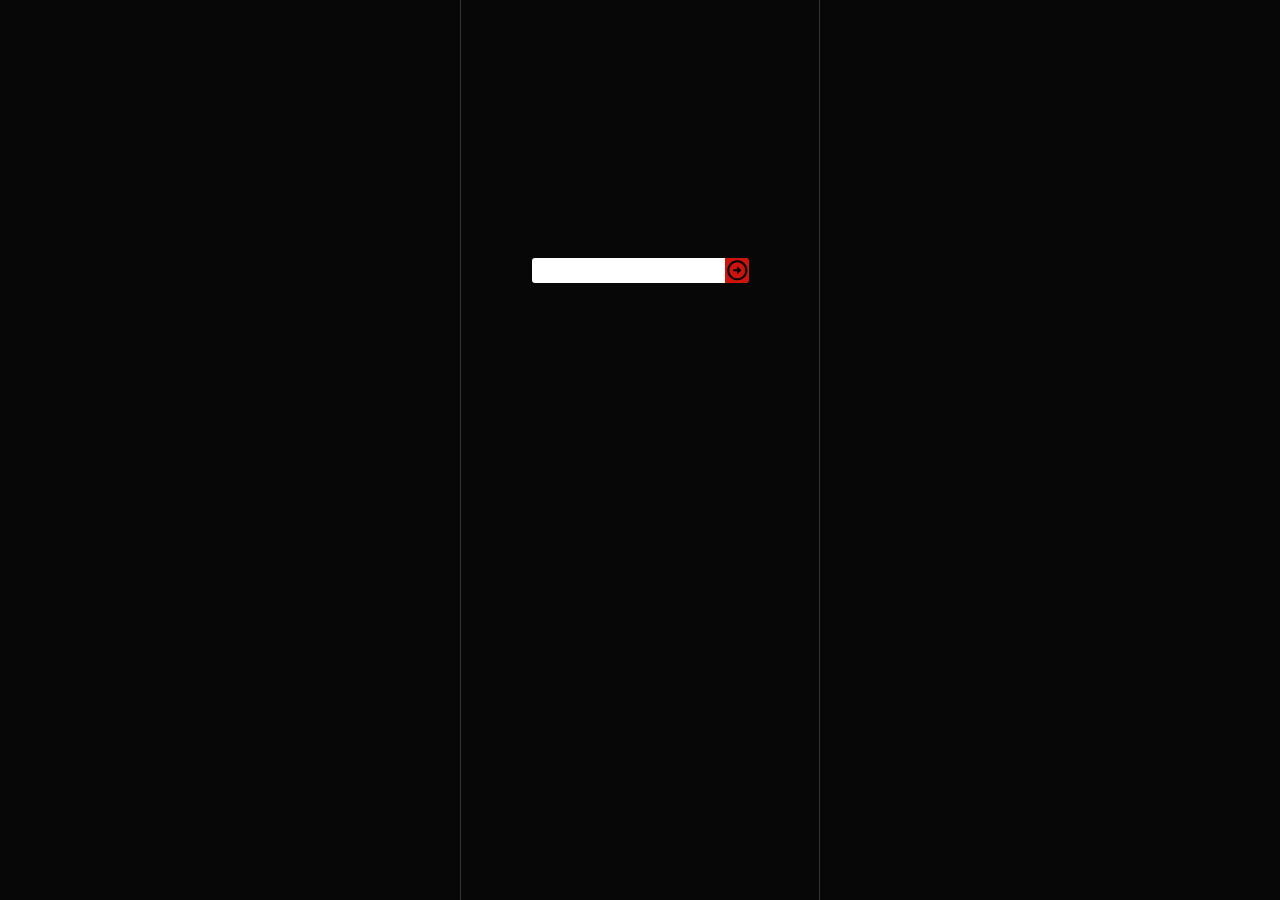
<file: index.html>
<!DOCTYPE html>
<html lang="en">

<head>
    <meta charset="UTF-8">
    <meta name="viewport" content="width=device-width, initial-scale=1.0">
    <title>Login</title>
    <link rel="icon" href="https://cdn-icons-png.flaticon.com/512/2617/2617511.png">

    <link rel="stylesheet" href="/main.css">
    <link href="https://fonts.cdnfonts.com/css/roslindale" rel="stylesheet">
    <style>
        @import url("https://fonts.googleapis.com/css2?family=Signika:wght@300;400;500;600;700&display=swap");
        @import url('https://fonts.googleapis.com/css2?family=Rubik:ital,wght@0,300;0,400;0,500;0,600;0,700;1,400&display=swap');
    </style>
    <script src="https://code.jquery.com/jquery-3.7.0.min.js"
        integrity="sha256-2Pmvv0kuTBOenSvLm6bvfBSSHrUJ+3A7x6P5Ebd07/g=" crossorigin="anonymous">
    </script>
    <link href='https://unpkg.com/boxicons@2.1.4/css/boxicons.min.css' rel='stylesheet'>


</head>

<body>
    <div class="main loginPage">
        <div class="mainContent">
            <form class="loginForm" id="loginForm" onsubmit="return false">
                <input type="password" maxlength="6" class="myInputPass" id="passInput" autocomplete="off">
                <a class="loginBtn" onclick="handleSubmit()"><i class='bx bx-right-arrow-circle'></i></a>
            </form>
        </div>
    </div>
    <script>
        let expItem = localStorage.getItem("expItem");
        let loginItem = sessionStorage.getItem("loginItem");
        if (loginItem !== null && Date.now() < expItem * 1) {
            window.location.href = './main.html';
        }
    </script>
    <script src="./index.js"></script>
</body>

</html>
</file>
<file: main.css>
@font-face {
  font-family: "basier";
  src: url("./fonts/basiersquare-regular-webfont.woff2") format("woff2");
  font-weight: normal;
  font-style: normal;
}

@font-face {
  src: url("./fonts/roslindale/Roslindale-DisplayRegular-Testing.woff2") format("woff2");
  font-family: "Roslindale";
  font-weight: normal;
  font-style: normal;
}

@font-face {
  src: url("./fonts/roslindale/Roslindale-DisplayCondensedLightItalic-Testing.woff2") format("woff2");
  font-family: "Roslindale";
  font-weight: normal;
  font-style: italic;
}

@font-face {
  src: url("./fonts/roslindale/Roslindale-TextItalic-Testing.woff2") format("woff2");
  font-family: "Roslindale";
  font-weight: bold;
  font-style: italic;
}


@font-face {
  font-family: "nyt-cheltenham";
  src: url("./fonts/cheltenham/cheltenham-normal-300.ttf");
  font-style: normal;
  font-weight: 300;
}

@font-face {
  font-family: "nyt-cheltenham";
  src: url("./fonts/cheltenham/cheltenham-italic-300.ttf");
  font-style: italic;
  font-weight: 300;
}

@font-face {
  font-family: "nyt-cheltenham";
  src: url("./fonts/cheltenham/cheltenham-normal-400.ttf");
  font-style: normal;
  font-weight: 400;
}

@font-face {
  font-family: "nyt-cheltenham";
  src: url("./fonts/cheltenham/cheltenham-italic-400.ttf");
  font-style: italic;
  font-weight: 400;
}

@font-face {
  font-family: "nyt-cheltenham";
  src: url("./fonts/cheltenham/cheltenham-normal-500.ttf");
  font-style: normal;
  font-weight: 500;
}

@font-face {
  font-family: "nyt-cheltenham";
  src: url("./fonts/cheltenham/cheltenham-italic-500.ttf");
  font-style: italic;
  font-weight: 500;
}

@font-face {
  font-family: "nyt-cheltenham";
  src: url("./fonts/cheltenham/cheltenham-normal-700.ttf");
  font-style: normal;
  font-weight: 700;
}

@font-face {
  font-family: "nyt-cheltenham";
  src: url("./fonts/cheltenham/cheltenham-italic-700.ttf");
  font-style: italic;
  font-weight: 700;
}

@font-face {
  font-family: "nyt-imperial";
  src: url("./fonts/imperial/imperial-normal-500.ttf");
  font-style: normal;
  font-weight: 500;
}

@font-face {
  font-family: "nyt-imperial";
  src: url("./fonts/imperial/imperial-italic-500.ttf");
  font-style: italic;
  font-weight: 500;
}

@font-face {
  font-family: "nyt-imperial";
  src: url("./fonts/imperial/imperial-normal-600.ttf");
  font-style: normal;
  font-weight: 600;
}

@font-face {
  font-family: "nyt-imperial";
  src: url("./fonts/imperial/imperial-italic-600.ttf");
  font-style: italic;
  font-weight: 600;
}

@font-face {
  font-family: "nyt-imperial";
  src: url("./fonts/imperial/imperial-normal-700.ttf");
  font-style: normal;
  font-weight: 700;
}

@font-face {
  font-family: "nyt-imperial";
  src: url("./fonts/imperial/imperial-italic-700.ttf");
  font-style: italic;
  font-weight: 700;
}

@font-face {
  font-family: "Breitkopf";
  src: url("./fonts/BreitkopfFraktur.ttf");
  font-style: normal;
  font-weight: 400;
}

* {
  box-sizing: border-box;
  padding: 0;
  margin: 0;
}

html {
  scroll-behavior: smooth;
}

body {
  height: 100vh;
  width: 100vw;
  text-rendering: optimizeLegibility;
}

.main {
  position: relative;
  width: 100%;
  height: 100%;
  overflow: hidden;
  display: flex;
  justify-content: center;
  align-items: center;
}

.imageView {
  width: calc(100% - 630px);
  height: 100%;
  display: flex;
  flex-direction: column;
  position: relative;
}

.vocabContainer {
  width: 360px;
  height: 100%;
  display: flex;
  flex-direction: column;
  border-left: 1px solid #343434;
  border-right: 1px solid #343434;
  overflow: hidden;
}

.mainFixed {
  width: 100%;
  height: 100%;
  background: #0c0c0c;
  position: relative;
}

.mainFixedContent {
  width: 100%;
  height: 100%;
  background-size: cover;
  background-position: 9%;
}

.mainFixedBottom {
  position: fixed;
  bottom: 0;
  z-index: 99;
  width: 358px;
  display: flex;
  align-items: center;
  justify-content: center;
  background: #070707;
  border-top: 1px solid #b5a9941f;
}


.imageContainer {
  width: 100%;
  height: 100%;
  overflow: hidden;
  display: grid;
  align-items: center;
  position: absolute;
  top: 0;
  left: 0;
}

.mainImage {
  display: block;
  width: 100%;
  max-height: 100vh;
  object-fit: contain;
  position: relative;
  z-index: 2;
}

.imgBtn {
  cursor: pointer;
  width: 30px;
  height: 30px;
  border-radius: 50%;
  background: #3b3735;
  padding: 8px 12px;
  appearance: none;
  border: none;
  transition: all 0.2s ease-in;
  z-index: 99;
  opacity: 0;
}

.imgBtn:hover {
  background: #4e423c;
  opacity: 1;
}

.imgBtnLeft {
  position: absolute;
  bottom: 6px;
  left: 6px;
}

.imgBtnRight {
  position: absolute;
  bottom: 6px;
  right: 6px;
}

.mainImageBlurred {
  display: block;
  width: 150%;
  height: 150%;
  position: absolute;
  top: 0;
  left: 0;
  z-index: -1;
  object-fit: cover;
  filter: blur(200px) brightness(0.7);
}

.imageDesc {
  padding: 1.5vw;
  width: 270px;
  height: 100%;
  background-color: #07070799;
}

#imgDesc {
  margin-top: 9vh;
  font-size: 0.9rem;
}

#imgDesc .main-description__text-content {
  max-height: 54vh;
  overflow-y: scroll;
  font-size: 0.9vw;
}

#imgDesc .main-description__text-content::-webkit-scrollbar {
  display: none;
}

#imgDesc .main-description__share-date {
  font-family: "basier", sans-serif;
  display: block;
  font-weight: 700;
  font-size: 0.8vw;
  line-height: 1vw;
  letter-spacing: -0.02em;
  text-transform: uppercase;
  color: #989da7;
}

#imgDesc .main-description__title {
  font-family: "Roslindale";
  font-weight: normal;
  font-size: 1.5vw;
  letter-spacing: 0.02em;
  color: #fff;
}

#imgDesc .main-description__attr {
  letter-spacing: -0.25px;
  font-size: 0.8vw;
  color: #989da7;
  font-family: "basier", sans-serif;
  margin-bottom: 5px;
}

#imgDesc .main-description__authors {
  font-size: 0.8vw;
  letter-spacing: -0.15px;
  color: #fff;
  list-style: none;
  font-family: "basier", sans-serif;
  margin-bottom: 5px;
}

#imgDesc .main-description__authors li {
  display: flex;
  justify-content: flex-start;
  align-items: center;
}

#imgDesc .main-description__authors .main-description__author {
  background: #343434;
  padding: 4px 15px 4px 4px;
  display: inline-flex;
  justify-content: flex-start;
  align-items: center;
  border-radius: 53px;
  appearance: none;
  border: none;
  margin: 0;
  margin-right: 5px;
}

#imgDesc .main-description__authors img {
  width: 1.5vw;
  height: 1.5vw;
  border-radius: 100%;
  object-fit: fill;
  margin-right: 5px;
}

#imgDesc .main-description__text-content,
#imgDesc .main-description__text-content a {
  letter-spacing: -0.25px;
  font-size: 0.75rem;
  color: #989da7;
  font-family: "basier", sans-serif;
  mix-blend-mode: difference;
}

#imgDesc .main-description__text-content p {
  margin: 3px 0;
  line-height: 14px;
  letter-spacing: 0.1px;
  color: #989da7;
}

#imgDesc .main-description__share-toolbar,
#imgDesc .footer {
  display: none;
}

/* -----------Login------------ */
.loginPage {
  background: #070707;
  display: flex;
  justify-content: center;
}

.mainContent {
  width: 360px;
  height: 100%;
  background: #070707;
  position: relative;
  display: flex;
  flex-direction: column;
  justify-content: space-between;
  border-left: 1px solid #343434;
  border-right: 1px solid #343434;
}

.mainContent::-webkit-scrollbar {
  display: none;
}

.footerBtnContainer {
  display: flex;
  align-items: center;
  justify-content: center;

}

.footerBtn {
  height: 30px;
  flex-grow: 1;
  border: 0;
  outline: 0;
  font-family: "Roslindale";
  font-weight: normal;
  font-size: 11px;
  letter-spacing: 0.3px;
  cursor: pointer;
  color: #7c7b7a;
  background: none;
  z-index: 99;
  position: relative;
  width: 74px;
}

.footerBtn:first-child {
  width: 90px;
}

.footerBtnActive {
  color: #fff;
}

.footerBtn:hover {
  color: #fff;
}


.cornerButton {
  width: 90px;
  height: 30px;
  background: url(/img/sunset.jpg);
  background-size: cover;
  background-position: center bottom;
  position: relative;
  cursor: pointer;
}

/* -------------flip card---------------------*/
.contentHeader {
  display: flex;
  flex-direction: column;
  justify-content: space-between;
  align-items: center;
  height: 210px;
  position: relative;
}

.flashCardContainer {
  min-height: 185px;
  width: 100%;
  background: #000;
}

#flashCardContent {
  width: 100%;
  display: flex;
  justify-content: center;
}

.item {
  position: relative;
  width: 400px;
  height: 185px;
  overflow: hidden;
}

.img-overlay {
  position: absolute;
  width: 100%;
  height: 100%;
  top: 0;
  left: 0;
  background: #070707;
  transition: top 300ms ease;
  display: flex;
  flex-direction: column;
  justify-content: center;
  align-items: center;
  z-index: 3;
}

.item-wrapper:hover .img-overlay,
.item-hover .img-overlay {
  top: 100%;
}

/* .item-hover .item-back,
.item-wrapper:hover .item-back {
  background-size: 101%;
} */

/* .item-hover .indicateFlip,
.item-wrapper:hover .indicateFlip {
  top: -9%;
} */

.item-back {
  position: absolute;
  top: 0;
  left: 0;
  right: 0;
  bottom: 0;
  display: flex;
  flex-direction: column;
  justify-content: center;
  color: #000;
  z-index: 2;
  padding: 18px 9px 18px 90px;
  align-items: flex-start;
}

.item-back svg {
  position: absolute;
  bottom: 3px;
  right: 3px;
}

.flip-card-front-content {
  text-align: center;
  color: #fff;
  width: 100%;
  height: 100%;
  padding: 18px 18px 18px 72px;
  display: flex;
  flex-direction: column;
  justify-content: center;
}

.flip-card-front-content h1 {
  font-size: 33px;
  font-family: "Roslindale";
  letter-spacing: 1.5px;
  margin-bottom: 3px;
}

.flip-card-front-content .cardPhonetic {
  font-size: 21px;
  margin: 0 auto;
  font-family: sans-serif;
  font-weight: normal;
  color: #ca140c;
}

.flip-card-front-content .cardTextClass {
  font-size: 9px;
  margin: 0 auto;
  font-family: sans-serif;
  font-weight: normal;
}

.indicateFlip {
  width: 60px;
  height: 100%;
  background: #000;
  position: absolute;
  top: 0;
  left: 15px;
  z-index: 6;
}

.indicateFlipContainer {
  border-left: 3px solid #fff;
  border-right: 3px solid #fff;
  width: 100%;
  height: 100%;
  background: #000;
  margin: 0 auto;
}

.indicateFlipContent {
  width: 48px;
  height: 100%;
  background: #de0000;
  margin: 0 auto;
  display: flex;
  justify-content: center;
  align-items: center;

}

#indicateFlip {
  display: flex;
  flex-direction: column;
  justify-content: center;
  align-items: center;
  background-color: #fff;
  width: 42px;
  height: 42px;
  margin-bottom: 18px;
  border-radius: 50%;
}

#indicateFlip img {
  height: 45px;
  margin-top: -6px;
  filter: drop-shadow(0 0 3px #000);
}


.numListContent {
  width: 42px;
  height: 18px;
  padding-top: 2px;
  display: flex;
  justify-content: center;
  align-items: flex-start;
  overflow: hidden;
}

.numList {
  transition: transform 300ms;
}

.number {
  font-size: 16px;
  font-family: "Roslindale";
  font-weight: bold;
  text-shadow: 0px 0px 1px #000000d1;
  overflow: hidden;
  text-align: center;
  line-height: 16px;
  color: #000;
  transition: opacity 500ms;
  opacity: 0.025;
}

.numberVisible {
  opacity: 1;
}

.numberClose {
  opacity: 0.35;
}

.numberFar {
  opacity: 0.15;
}

.numberDistant {
  opacity: 0.1;
}

.indexFlip {
  position: absolute;
  bottom: 3px;
  left: 90px;
  opacity: 0.45;
  font-size: 11px;
}

.progressFlip {
  position: absolute;
  top: 12px;
  right: 15px;
  font-family: "Roslindale";
  color: #ca140c;
  font-size: 15px;
  z-index: 6;
}

.cardName {
  display: none;
}

.flip-card-back-content {
  z-index: 66;
  max-height: 100%;
  overflow: scroll;
}

.flip-card-back-content::-webkit-scrollbar {
  display: none;
}

.flip-card-back-content img {
  transform: rotate(-18deg);
  vertical-align: sub;
  margin-left: 6px;
}

.flip-card-back-content .cardMeaning {
  font-family: "Roslindale";
  letter-spacing: 1px;
  font-size: 14px;
  font-weight: 600;
  line-height: 19px;
  color: #fff;
  text-align: left;
  white-space: break-spaces;
  cursor: default;
}

/* -----------input search----------- */
.myInputContainer {
  position: relative;
  display: flex;
  width: 100%;
}

.myInputLeftOrnament {
  z-index: 99;
  height: 25px;
  position: absolute;
  left: 0;
  top: 0;
}

.myInputRightOrnament {
  z-index: 99;
  height: 25px;
  position: absolute;
  right: 0;
  top: 0;
}

.myInputCenterOrnament {
  width: 100%;
  height: 25px;
  position: absolute;
  left: 0;
  top: 11px;
  background: #070707;
  z-index: 0;
  border-top: 1px solid #b5a9941f;
  border-bottom: 1px solid #b5a9941f;
}

.myInput {
  width: 50%;
  box-sizing: inherit;
  color: #fff;
  background: transparent;
  height: 25px;
  padding: 0 9px;
  font-size: 11px;
  border: 0;
  outline: 0;
  transition: all 0.3s ease;
  font-family: "basier", sans-serif;
}

.myInputIcon {
  cursor: pointer;
  opacity: 0;
  transition: all 0.3s ease;
  margin-right: 6px;
}

.transInputContent {
  display: flex;
  justify-content: space-between;
  align-items: center;
  flex-grow: 1;
}

.transInputContent input {
  flex-grow: 1;
}

.transInputContent:hover .myInputIcon {
  opacity: 1;
}

/* ---------------buttonSwitch--------- */
.inputWordRow {
  position: absolute;
  bottom: 0;
  right: 0;
  text-align: center;
  outline: 0;
  width: 27px;
  height: 12px;
  box-shadow: 0px 0px 3px rgba(0, 0, 0, 0.6),
    0px 0px 5px 0px rgba(0, 0, 0, 0.6) inset;
  border: 0;
  background: none;
  color: #ececec;
  display: inline-block;
  font-size: 8px;
  font-weight: bold;
  font-family: sans-serif;
  border-radius: 2px;
  z-index: 99;
}

.cornerDot {
  width: 3px;
  height: 3px;
  position: absolute;
  bottom: 9px;
  right: 0;
  border-top-right-radius: 3px;
  border-bottom-left-radius: 6px;
  background: #7c7b7a;
  z-index: 99;
}

.cornerDotActive {
  background: #00ff16;
}

/* ------------tomatoclock---------- */

#tomatoText {
  font-size: 9px;
  font-family: "basier", sans-serif;
  font-weight: normal;
  line-height: 9px;
  text-align: center;
  padding: 3px 0;
  display: none;
  opacity: 1;
  cursor: pointer;
}

.dotNum {
  color: #7c7a7a54;
  font-family: "Breitkopf";
  letter-spacing: 1px;
  font-size: 15px;
  height: 30px;
  width: 30px;
  line-height: 30px;
  text-align: center;
  cursor: default;
}

.dotNumActive {
  color: #7c7b7a;
}

.buttonsContainer {
  position: absolute;
  right: 0;
  bottom: 0;
  z-index: 36;
  width: 60px;
  height: 60px;
}


.fncButton:nth-child(1) {
  transition: right 0.3s ease, bottom 0.3s ease;
  transition-delay: 0ms;
}

.fncButton:nth-child(2) {
  transition: right 0.3s ease, bottom 0.3s ease;
  transition-delay: 50ms;
}

.fncButton:nth-child(3) {
  transition: right 0.3s ease, bottom 0.3s ease;
  transition-delay: 100ms;
}

.fncButton:nth-child(4) {
  transition: right 0.3s ease, bottom 0.3s ease;
  transition-delay: 150ms;
}

.fncButton:nth-child(5) {
  transition: right 0.3s ease, bottom 0.3s ease;
  transition-delay: 200ms;
}

.fncButton:nth-child(6) {
  transition: right 0.3s ease, bottom 0.3s ease;
  transition-delay: 250ms;
}

.fncButton:nth-child(7) {
  transition: right 0.3s ease, bottom 0.3s ease;
  transition-delay: 300ms;
}

.fncButton:nth-child(8) {
  transition: right 0.3s ease, bottom 0.3s ease;
  transition-delay: 350ms;
}

.fncButton:nth-child(9) {
  transition: right 0.3s ease, bottom 0.3s ease;
  transition-delay: 100ms;
}

.buttonsContainer:hover .fncButton:nth-child(1) {
  right: 3px;
  bottom: 41px;
  opacity: 1;
  z-index: 36;
}

.buttonsContainer:hover .fncButton:nth-child(2) {
  right: 22px;
  bottom: 41px;
  opacity: 1;
  z-index: 36;
}

.buttonsContainer:hover .fncButton:nth-child(3) {
  right: 41px;
  bottom: 41px;
  opacity: 1;
  z-index: 36;
}

.buttonsContainer:hover .fncButton:nth-child(4) {
  right: 41px;
  bottom: 22px;
  opacity: 1;
  z-index: 36;
}

.buttonsContainer:hover .fncButton:nth-child(5) {
  right: 41px;
  bottom: 3px;
  opacity: 1;
  z-index: 36;
}

.buttonsContainer:hover .fncButton:nth-child(6) {
  right: 22px;
  bottom: 3px;
  opacity: 1;
  z-index: 36;
}

.buttonsContainer:hover .fncButton:nth-child(7) {
  right: 3px;
  bottom: 3px;
  opacity: 1;
  z-index: 36;
}

.buttonsContainer:hover .fncButton:nth-child(8) {
  right: 3px;
  bottom: 22px;
  opacity: 1;
  z-index: 36;
}

.buttonsContainer:hover .fncButton:nth-child(9) {
  right: 22px;
  bottom: 22px;
  opacity: 1;
  z-index: 36;
}

.fncButton {
  display: inline-block;
  border-radius: 27%;
  position: inherit;
  right: 3px;
  bottom: 41px;
  z-index: 1;
  font-size: 0.85rem;
  line-height: 1rem;
  font-family: 'Poppins', sans-serif;
  font-weight: bold;
  text-align: center;
  color: #ffffff80;
  background-color: #212121;
  cursor: pointer;
  width: 16px;
  height: 16px;
  padding: 1px;
  border-radius: 2px;
  opacity: 0;
  box-shadow: 0px 0px 9px #1c1c1c;
}

.fncButton:hover {
  transition: all 0.1s linear;
  color: #fff;
  box-shadow: 1px 1px 12px #121212;
  text-shadow: 0px 0px 6px #f4f4f4;
}

/* calendar */
.calendarContainer {
  font-family: "Rubik", sans-serif;
  height: calc(100vh - 31px);
  position: relative;
  overflow-y: scroll;
}

#calendarContent {
  position: inherit;
}

.calendarContainer::-webkit-scrollbar {
  display: none;
}

.calendarHeader {
  overflow: hidden;
}

.calendarHeader:hover .calendarHistory {
  max-height: 110px;
}

.calendarHeaderContent {
  width: 100%;
  height: 270px;
  background-size: cover;
  background-position: center center;
}

.calendarHistory {
  max-height: 0;
  width: 100%;
  transition: max-height 0.2s ease;
  overflow: hidden;
  background-color: #fffffff6;
}

.calendarHistoryContent {
  padding: 6px 6px 1px 6px;
}

.historyItem {
  width: 100%;
  display: flex;
  align-items: center;
  margin-bottom: 2px;
}

.historyItemDesc {
  background: #161616;
  width: 100px;
  height: 18px;
  color: #ffffff73;
  font-size: 11px;
  padding: 3px 6px;
  position: relative;
  cursor: pointer;
}

.historyItemDescComplete {
  background: #161616;
  color: #fff;
  cursor: default;
}

.historyItemDesc::after {
  content: "";
  width: 6px;
  height: 10px;
  position: absolute;
  left: 100%;
  top: 4px;
  background: #161616;
  clip-path: polygon(0% 0%, 100% 50%, 0% 100%);
  z-index: 33;
}

.historyItemContent {
  height: 18px;
  flex-grow: 1;
  background-color: #f4f4f4;
  cursor: default;
  padding: 0 18px;
  display: grid;
  align-items: center;
  justify-content: center;
  grid-template-columns: 3fr 2fr;
  grid-template-rows: 1fr;
}

.historyItemContent>span {
  color: #000;
  font-size: 11px;
}

.historyItemContentBtn {
  width: 60px;
  height: 18px;
  display: flex;
  justify-content: space-between;
  align-items: center;
  cursor: pointer;
  border: 1px solid #bbbbbba3;
  border-radius: 3px;
  padding: 0 5px;
  background-color: #33333327;
  transition: all 0.2s ease;
}

.historyItemContentBtn:hover {
  box-shadow: 0 0 3px #00000034;
}

.historyItemContentBtn img {
  height: 15px;
}

.historyItemContentBtn span {
  color: #000;
  font-size: 11px;
}

/* ------------New Calendar--------------- */
.calendarBodyContent {
  background: #fffffff6;
  padding: 6px 0 3px;
}

.calendarWeek,
.calendarDays {
  display: flex;
  justify-content: center;
  align-items: center;
  width: 100%;
  margin: 0 auto;
}

.calendarWeekDay {
  background-color: #161616;
  font-size: 12px;
  color: #f4f4f4;
  font-weight: bold;
  line-height: 21px;
  text-align: center;
  text-transform: uppercase;
  cursor: default;
  height: 21px;
  width: 49px;
}

.calendarDays:not(:last-child) {
  border-bottom: 1px dotted #16161636;
}

.calendarWeekDay:first-child {
  color: #f90000;
}

.calendarDay {
  height: 21px;
  width: 49px;
  display: flex;
  justify-content: center;
  align-items: center;
  color: #0000004a;
  font-weight: bold;
  font-size: 13px;
  cursor: default;
  position: relative;
}

.calendarDayContent {
  display: flex;
  justify-content: center;
  align-items: center;
}

.calendarThisMonthDay {
  color: #383838;
}

.dayIndicateTextHidden {
  font-size: 8px;
  margin-right: 2px;
  opacity: 0;
}

.dayIndicateText {
  display: flex;
  flex-direction: column;
  align-items: center;
  justify-content: center;
  margin-left: 2px;
}

.dayIndicateText span {
  color: #0000004a;
  font-size: 8px;
  line-height: 10px;
}

.dayIndicateText span:first-child {
  text-decoration: underline;
  text-underline-offset: 2px;
  line-height: 11px;
}

.dayIndicateTextDone span {
  color: #383838;
}

.calendarTodayDay .dayIndicateText span {
  color: #00E676;
}

.calendarTodayDay {
  cursor: pointer;
}

.calendarTodayDay text {
  border: 1px solid #383838;
  padding: 2px;
  border-radius: 3px;
  width: 23px;
  /* height: 18px; */
  text-align: center;
}

.calendarStartDay text,
.calendarEndDay text {
  text-decoration: underline;
  text-decoration-thickness: 3px;
  text-underline-offset: 1px;
  text-decoration-color: #f90000;
}

.calendarSundayDay {
  color: #f90000;
}

/* ------------New Calendar--------------- */
.topCalendarContent,
.bottomCalendarContent {
  display: flex;
  justify-content: flex-end;
  align-items: center;
}

.middleCalendarContent {
  position: absolute;
  top: 32px;
  right: 9px;
  color: #fff;
  padding: 6px;
  max-width: 145px;
  font-size: 10px;
  background: rgb(0 0 0 / 27%);
}

.weatherItem {
  display: flex;
  justify-content: flex-start;
  align-items: center;
}

.weatherItemSmall {
  display: flex;
  justify-content: flex-end;
  align-items: center;
  height: 18px;
}

.weatherItemColumn {
  display: flex;
  flex-direction: column;
  justify-content: flex-start;
  align-items: center;
}

.currentWeatherImg {
  width: 70px;
}

.iconWeatherImg {
  width: 30px;
}

.bottomCalendarContent {
  align-items: flex-end;
}

.topCalendarText,
.bottomCalendarText {
  font-size: 10px;
  color: #fff;
  padding: 3px;
  background: rgb(0 0 0 / 27%);
}

#bottomCalendarText {
  width: 54%;
  white-space: pre-wrap;
}

.dateContent {
  display: flex;
  align-items: center;
  flex-direction: column;
  cursor: pointer;
  position: absolute;
  top: 208px;
  right: 9px;
  z-index: 99;
  background-color: #33333333;
  backdrop-filter: blur(6px);
  border-radius: 2px;
  padding: 6px 3px;
  justify-content: center;
  transition: all 0.3s ease;
  box-shadow: 0 0 3px #0000008c;
}

.dateContent div {
  color: #f4f4f4;
}

.dateContent:hover div {
  color: #ffffff;
}

#calendarMonth {
  font-size: 11px;
  text-transform: uppercase;
  font-weight: bold;
  font-family: 'Rubik';
}

#calendarYear {
  font-size: 27px;
  line-height: 1.25rem;
  font-family: "nyt-imperial";
  margin-bottom: 2px;
  font-weight: bold;
}

.dateProgressDiv {
  font-family: 'Rubik';
  font-size: 7px;
  line-height: 6px;
}

.weekJobDoneImg {
  height: 18px;
}

.calendarFooterQuote {
  background: #fffffff6;
  padding: 0 15px 3px;
  cursor: default;
}

.calendarFooterQuote p {
  font-size: 9px;
  font-family: "nyt-cheltenham";
  color: #000;
}

.calendarFooterContainer {
  position: relative;
  width: 100%;
  overflow: hidden;
  background-color: #070707;
}

.calendarCardContent {
  position: absolute;
  top: 0;
  left: 0;
  bottom: 0;
  right: 0;
  z-index: 2;
}

.calendarCardBlurImg {
  position: absolute;
  top: 0;
  left: 0;
  bottom: 0;
  right: 0;
  filter: blur(9px) brightness(0.3);
  background-size: cover;
  z-index: 1;
}

.calendarItem {
  background: #fffffff6;
  width: 100%;
  padding: 0 6px 6px 6px;
  border-radius: 3px;
  margin-top: 3px;
}

.calendarItemHeader {
  display: flex;
  justify-content: space-between;
  font-size: 10px;
  font-family: "Rubik", sans-serif;
  padding: 3px;
}

.calendarItemContent {
  display: flex;
  justify-content: center;
  align-items: center;
  font-family: "Rubik", sans-serif;
  font-size: 0.75rem;
}

.calendarItemContent input:checked {
  accent-color: #0707076c;
}

.calendarItemInput {
  border: 1px solid #00000066;
  background: transparent;
  padding: 1px 9px;
  font-size: 0.725rem;
  font-family: "Rubik", sans-serif;
  border-radius: 3px;
  width: 50%;
}

.calendarItemInput::placeholder {
  color: #000;
}

.calendarItemContent label {
  margin-left: 6px;
  cursor: pointer;
  color: #070707b1;
}

.calendarItemContent label:first-of-type {
  margin: 0 95px 0 6px;
}

.calendarItemInput:focus {
  outline: 0;
}

.calendarItemInput:not(:last-child) {
  margin-right: 5px;
}

/* ------------historytable----------- */
.calendarCardContentBottom {
  display: flex;
  flex-direction: column;
  justify-content: flex-start;
  align-items: center;
  width: 100%;
  border-top: 1px solid #3434348a;
}

.timeLog {
  color: #ededed;
  font-size: 9px;
  text-align: right;
  z-index: 11;
  position: absolute;
  bottom: 0;
  right: 0;
  z-index: 1;
}

/* ------------searchInput------------ */
.contentBody {
  height: calc(100vh - 241px);
  overflow-y: scroll;
  position: relative;
  background: #000;
}

.contentBody::-webkit-scrollbar {
  display: none;
}

.contentText {
  width: 100%;
  margin-top: 6px;
  z-index: 33;
  position: absolute;
}

#quoteContent {
  font-size: 0.785rem;
  line-height: 1.1rem;
  padding: 6px;
  color: #363636;
}

div#quoteBody {
  width: 100%;
  margin: 3px 0;
}

div#contentBody {
  width: 100%;
}

#quoteBody .wordType {
  display: flex;
  align-items: center;
  padding: 6px;
}

.my-item {
  font-family: "basier", sans-serif;
  color: #000;
  display: block;
  font-size: 0.75rem;
  line-height: 1.5;
  padding: 3px 6px;
  text-decoration: none;
  transition: all 0.5s ease;
  cursor: pointer;
  margin-bottom: 1px;
  background: rgba(255, 255, 255, 0.5);
  backdrop-filter: blur(9px);
}

.my-item-active {
  font-family: "basier", sans-serif;
  background-color: #ffffff;
  color: #48c78e;
  font-weight: 600;
  border-left: 2px solid #48c78e;
  display: block;
  line-height: 1.5;
  padding: 3px 6px;
  text-decoration: none;
  cursor: pointer;
  backdrop-filter: blur(9px);
}

.my-item:hover {
  background-color: #ffffff;
  color: #48c78e;
  font-weight: 500;
  margin-left: 2px;
  border-left: 2px solid #48c78e;
  transition: all 0.3s ease;
}

/* --------------button---------- */
.close-btn {
  width: 28px;
  height: 15px;
  border-radius: 3px;
  outline: 0;
  cursor: pointer;
  border: 1px solid #7c7b7a;
  color: #ececec;
  background-color: #070707;
  transition: .2s ease;
  display: flex;
  align-items: center;
  justify-content: center;
}

.close-btn:hover {
  color: #fff;
}

.close-btn i {
  font-size: 13px;
}


/* ----------------explaincontent---------- */
.explainContainer {
  font-family: "nyt-imperial";
  font-weight: 400;
  font-style: normal;
  font-size: 0.75rem;
  padding: 0 3px 3px;
  margin-bottom: 3px;
  background: url("./img/paper.jpeg");
  background-size: cover;
  background-repeat: no-repeat;
  position: relative;
}

.explainHeader {
  position: absolute;
  top: 2px;
  right: 0;
  display: flex;
  justify-content: flex-end;
  align-items: center;
  z-index: 99;
}

.preRow {
  font-family: "Roslindale";
  color: #000;
  font-size: 12px;
  letter-spacing: 1px;
}

.wordType .preWord {
  margin-right: 3px;
  color: #181818;
  font-size: 11px;
}

.wordType h2 {
  display: inline-block;
  font-size: 1rem;
  margin-right: 3px;
  font-family: "nyt-cheltenham";
  font-weight: 500;
  color: #000;
}

.wordType .pos {
  color: #727272;
  font-style: italic;
  font-weight: 500;
  font-size: 10px;
}

.wordType,
.sn-g:not(:last-child) {
  padding-bottom: 3px;
  border-bottom: 1px solid #343434;
}

span.x {
  display: block;
  font-size: 0.75rem;
  font-family: "nyt-imperial";
  font-weight: 500;
  line-height: 16px;
  margin: 2px 0;
  font-style: italic;
}

span.x b {
  font-weight: 600;
  color: #f90000;
}

span.x::before {
  content: "";
  display: inline-block;
  margin-right: 2px;
  width: 15px;
  height: 15px;
  background: url("./img/clover.png");
  background-size: contain;
  vertical-align: bottom;
  transform: rotate(-18deg);
}

.sn-g .num {
  font-family: "nyt-cheltenham";
  margin-right: 4px;
  font-weight: 700;
  display: inline-block;
  width: 11px;
  height: 11px;
  border-radius: 50%;
  text-align: center;
  font-size: 7.5px;
  margin-bottom: 1px;
  line-height: 9px;
  vertical-align: middle;
  border: 1px solid rgb(112, 112, 112);
}


.sn-g .thumb {
  display: block;
  margin: 3px 0 3px 9px;
  max-height: 150px;
}

.xr-gs {
  font-weight: 500;
  font-size: 0.8rem;
  margin: 3px 0;
  display: block;
  text-transform: uppercase;
  color: #181818;
}

.xr-gs small {
  color: #727272;
  text-transform: lowercase;
}

.quoteBtnContainer {
  display: flex;
  justify-content: flex-start;
  align-items: center;
  padding: 3px;
  border-bottom: 1px solid #343434;
}

.quoteBtn {
  cursor: pointer;
  outline: 0;
  display: flex;
  align-items: center;
  justify-content: center;
  width: 36px;
  height: 21px;
  border-radius: 3px;
  border: 1px solid #d2cfc2;
  color: #ececec;
  background-color: #070707;
  transition: .2s ease;
  margin-right: 3px;
}

.quoteBtn:hover {
  color: #fff;
}

.quoteBtn i {
  font-size: 23px;
}

.quoteBtnBookmark i {
  font-size: 17px;
}

.quoteBtnClipboard i {
  font-size: 18px;
}


/* ------------translate----- */
.transItem {
  width: 100%;
  padding: 21px 3px 3px;
  margin-bottom: 3px;
  font-family: "nyt-imperial";
  font-size: 12px;
  color: #000;
  position: relative;
  background: #fffffff6;
}

.transItemHeader {
  display: flex;
  justify-content: space-between;
  font-size: 0.9rem;
  padding: 3px;
  position: absolute;
  z-index: 99;
  right: 0;
  top: 0;
}

.transItemContent {
  display: flex;
  justify-content: center;
  align-items: center;
  font-size: 0.75rem;
  border-bottom: 1px solid #00000066;
  transition: all 0.3s ease;
  margin-bottom: 5px;
}

.transItemContent label {
  width: 100%;
  display: flex;
  align-items: center;
  margin-left: 6px;
  margin-bottom: 3px;
  cursor: pointer;
}

.translateInputCheck {
  margin-right: 3px;
}

.translateInputCheck:checked {
  accent-color: #0707076c;
}

.subEditContainer {
  max-height: 0;
  overflow: hidden;
  transition: max-height 0.3s ease;
}

.transItem:hover .subEditContainer {
  max-height: 90px;
}

.editItemContent {
  display: flex;
  justify-content: space-between;
  align-items: center;
  position: relative;
  margin-bottom: 3px;
}

.editItemInputGroup {
  display: flex;
  align-items: center;
  width: 77%;
}

.editItemLabel {
  font-family: "nyt-imperial";
  color: #000000;
  text-transform: uppercase;
}

.editItemLabelText {
  text-transform: capitalize;
  font-size: 12px;
}

.editItemInput {
  width: 77%;
  border-bottom: 1px dotted #989895;
  border-right: none;
  border-left: none;
  border-top: none;
  color: #777;
  background: none;
  outline: none;
  font: 12px "nyt-imperial";
  letter-spacing: .6px;
}

.editItemInputChild {
  flex-grow: 1;
  border-bottom: 1px dotted #989895;
  border-right: none;
  border-left: none;
  border-top: none;
  color: #777;
  background: none;
  outline: none;
  font: 12px "nyt-imperial";
  letter-spacing: .6px;
}

.editItemInputChildActive {
  color: #000;
}

.editItemArea {
  width: 77%;
  resize: vertical;
  font: 12px "nyt-imperial";
  font-weight: 400;
  color: #777;
  border: none;
  outline: 0;
  padding: 3px;
  background: none;
  border-bottom: 1px dotted #989895;
}

.editItemArea::-webkit-scrollbar {
  display: none;
}

.editEnterBtn {
  height: 17px;
  cursor: pointer;
  margin-left: 6px;
}

.transItemInput {
  box-sizing: inherit;
  width: 100%;
  padding: 3px 9px;
  height: 21px;
  font-size: 11px;
  border: 0;
  outline: 0;
  background: transparent;
}

.transItemInput:focus {
  outline: 0;
}

#newText {
  transition: all 0.5s ease;
  opacity: 0;
  height: 0;
}

.transItemTranslation {
  font-weight: 600;
  margin: 3px 0;
  color: #3e8ed0;
  text-align: center;
  text-transform: lowercase;
}

#tlword,
.transItemType,
.transItemTranslation {
  font-size: 13px;
  font-family: 'Roslindale';
}

.transItemPhonetic {
  display: flex;
  justify-content: space-between;
  align-items: center;
  height: 20px;
}

.transItemRow {
  display: flex;
  justify-content: space-between;
  align-items: center;
}

.transItemRow span,
.transItemType,
.transItemTranslation {
  cursor: pointer;
}

.transFrequency {
  display: flex;
}

/* -----------------------rssCard------------- */
.rssCardHeader {
  position: sticky;
  top: 2px;
  right: 0;
  height: 0;
  display: flex;
  justify-content: flex-end;
}

.rssCard {
  font-family: "nyt-cheltenham";
  font-weight: 400;
  font-style: normal;
  font-size: 0.72rem;
  border-radius: 1px;
  -webkit-font-smoothing: antialiased;
  margin-bottom: 6px;
  padding: 6px;
  display: flex;
  background: url("./img/paper.jpeg");
  background-size: cover;
  background-repeat: no-repeat;
}

.rssCardImg {
  border-radius: 6px;
  display: block;
  height: 150px;
  min-width: 150px;
  background-size: cover;
  background-position: center center;
}

.rssCardText {
  padding-left: 6px;
}

.rssCardText a {
  text-decoration: none;
  color: #000;
}

.rssCardTitle {
  font-size: 0.9rem;
  font-weight: bold;
  margin-bottom: 6px;
}

.rssBtnContainer {
  display: flex;
  justify-content: center;
  align-items: center;
  padding-top: 6px;
}

.rssBtn {
  background: none;
  border: 0;
  outline: 0;
  margin-right: 9px;
  cursor: pointer;
}

.rssBtn:hover img {
  transform: scale(1.1);
}

.rssBtn img {
  width: 18px;
  height: 18px;
  transition: all 0.3 ease;
}

/* ----------responsive------------ */
@media only screen and (max-width: 618px) {

  .imageView,
  .imageDesc,
  .mainImageBlurred {
    display: none;
  }

  .main {
    background: #070707;
  }
}

@media only screen and (max-width: 1280px) {
  .imageDesc {
    display: none;
  }

  .imageView {
    width: calc(100% - 360px);
  }
}

/* ----------responsive------------ */

.zoom_image {
  overflow: hidden;
  margin: 0 auto;
  cursor: zoom-in;
}

.zoom_image.zoom_mode_active {
  cursor: zoom-out;
}

.zoom_image img {
  margin: 0 auto;
  max-width: 95%;
  object-fit: contain;
  transition: transform 200ms ease-out;
}

/* -------------Login------------ */
.loginForm {
  display: flex;
  height: 60%;
  width: 100%;
  justify-content: center;
  align-items: center;
  position: relative;
}

.loginBtn {
  position: absolute;
  right: 70px;
  width: 24px;
  height: 25px;
  background: #ca140c;
  cursor: pointer;
  border-top-right-radius: 3px;
  border-bottom-right-radius: 3px;
}

.loginBtn i {
  font-size: 24px;
  line-height: 25px;
  text-align: center;
  color: #000;
  transition: all 0.5s ease;
}

.myInputPass {
  box-sizing: inherit;
  background: #fff;
  width: 216px;
  padding: 3px 9px;
  height: 25px;
  font-size: 11px;
  border: 0;
  outline: 0;
  transition: all 0.3s ease;
  font-family: "basier", sans-serif;
  border-radius: 3px;
  text-align: center;
}

.myInputPassErr {
  border-left: 3px solid red;
  background: #e5bcbc;
}

@keyframes fade-in {
  0% {
    opacity: 0;
  }

  100% {
    opacity: 1;
  }
}

@keyframes slide-in {
  0% {
    transform: translateY(-9%);
  }

  100% {
    transform: translateY(0);
  }
}

@keyframes rotating {
  from {
    -webkit-transform: rotate(0deg);
  }

  to {
    -webkit-transform: rotate(360deg);
  }
}

.city {
  animation: fade-in 1.5s ease, slide-in 1.2s ease;
}

/* weather -----------------------*/

.testContainer {
  width: 100%;
  overflow-y: scroll;
  overflow-x: hidden;
  font-family: "Rubik", sans-serif;
}

.testContainer::-webkit-scrollbar {
  display: none;
}

@keyframes moveBg {
  0% {
    background-position-x: 0;
  }

  50% {
    background-position-x: right;
  }

  100% {
    background-position-x: 0;
  }
}

.weatherContainer {
  display: flex;
  flex-direction: column;
  align-items: center;
  position: absolute;
  z-index: 99;
  width: 100%;
  position: relative;
  overflow-x: hidden;
}

.raincanvasBg {
  animation: moveBg 1260s linear infinite;
  background-color: #fdfdfd;
  background-size: cover;
  background-position: top left;
  width: 358px;
  min-height: 100%;
  overflow: hidden;
  position: absolute;
  z-index: 1;
}

.weatherPlace {
  font-size: 0.9rem;
  display: flex;
  align-items: center;
  justify-content: flex-start;
  width: 100%;
  z-index: 99;
  padding: 3px;
}

.weatherPlace select {
  border: none;
  border-radius: 3px;
  outline: none;
  cursor: pointer;
  background: 0;
}

.weatherPlace option {
  font-family: "Rubik", sans-serif;
  font-size: 0.9rem;
  border: none;
  border-radius: 3px;
  cursor: pointer;
}

.weatherContent {
  display: flex;
  justify-content: center;
  align-items: center;
}

.weatherContentTemp {
  font-size: 66px;
  line-height: 50px;
}

.weatherContentInfo:last-child {
  font-size: 10px;
}

.weatherContentInfo {
  font-size: 9px;
  padding-left: 9px;
}

.weatherContentWind {
  display: flex;
  align-items: center;
  font-size: 9px;
  padding-left: 9px;
}

.weatherContentWind span {
  margin-right: 3px;
}

.weatherPredict {
  font-size: 0.75rem;
  text-align: center;
  font-weight: bold;
}

.hourDiv:not(:last-child) {
  display: flex;
  width: 100%;
  justify-content: center;
  margin: 9px 0;
}

.hourDiv:last-child {
  z-index: 99;
}

.hourTimeline,
.timelineItems {
  display: flex;
  flex-direction: column;
}

.hourTimeline {
  border-radius: 6px;
  overflow: hidden;
  margin-right: 6px;
}

.hourItem {
  display: block;
  width: 21px;
  height: 36px;
}

.timelineItem {
  width: 330px;
  height: 36px;
  display: flex;
  justify-content: flex-start;
  align-items: center;
}

.dots-box {
  flex: 1 1 auto;
  position: relative;
}

.dots-box:before {
  position: absolute;
  width: 94%;
  border-bottom: 1px dotted #000;
  content: "";
  left: 3%;
}

.timelineItemShow {
  width: 125px;
  height: 35px;
  border-bottom: 1px dotted rgba(0, 0, 0, 0.493);
  display: flex;
  justify-content: center;
  align-items: center;
}

.timelineItemShowText {
  background: #f5f9fa;
  padding: 1px 3px;
  border-radius: 12px;
  border: 1px solid #3434344f;
}

.windItemShow {
  display: flex;
  background: #f5f9fa;
  padding: 1px 3px;
  border-radius: 12px;
  border: 1px solid #3434344f;
  align-items: center;
  justify-content: center;
}

.windItemShow span {
  font-size: 0.75rem;
}

.timelineItemSum {
  margin-left: 6px;
  font-style: italic;
  font-size: 0.75rem;
}

.timelineItemHour {
  font-weight: bold;
  font-style: normal;
  font-size: 0.75rem;
  display: inline-block;
  width: 27px;
}

.hourBtn {
  background: none;
  border: 1px solid #007afe;
  color: #007afe;
  outline: 0;
  margin-right: 3px;
  text-transform: uppercase;
  font-size: 10px;
  font-weight: bold;
  border-radius: 9px;
  padding: 3px;
  cursor: pointer;
  transition: all 0.1s ease;
}

.hourBtn:hover,
.hourBtnActive {
  background: #007afe;
  color: #fff;
}
</file>
